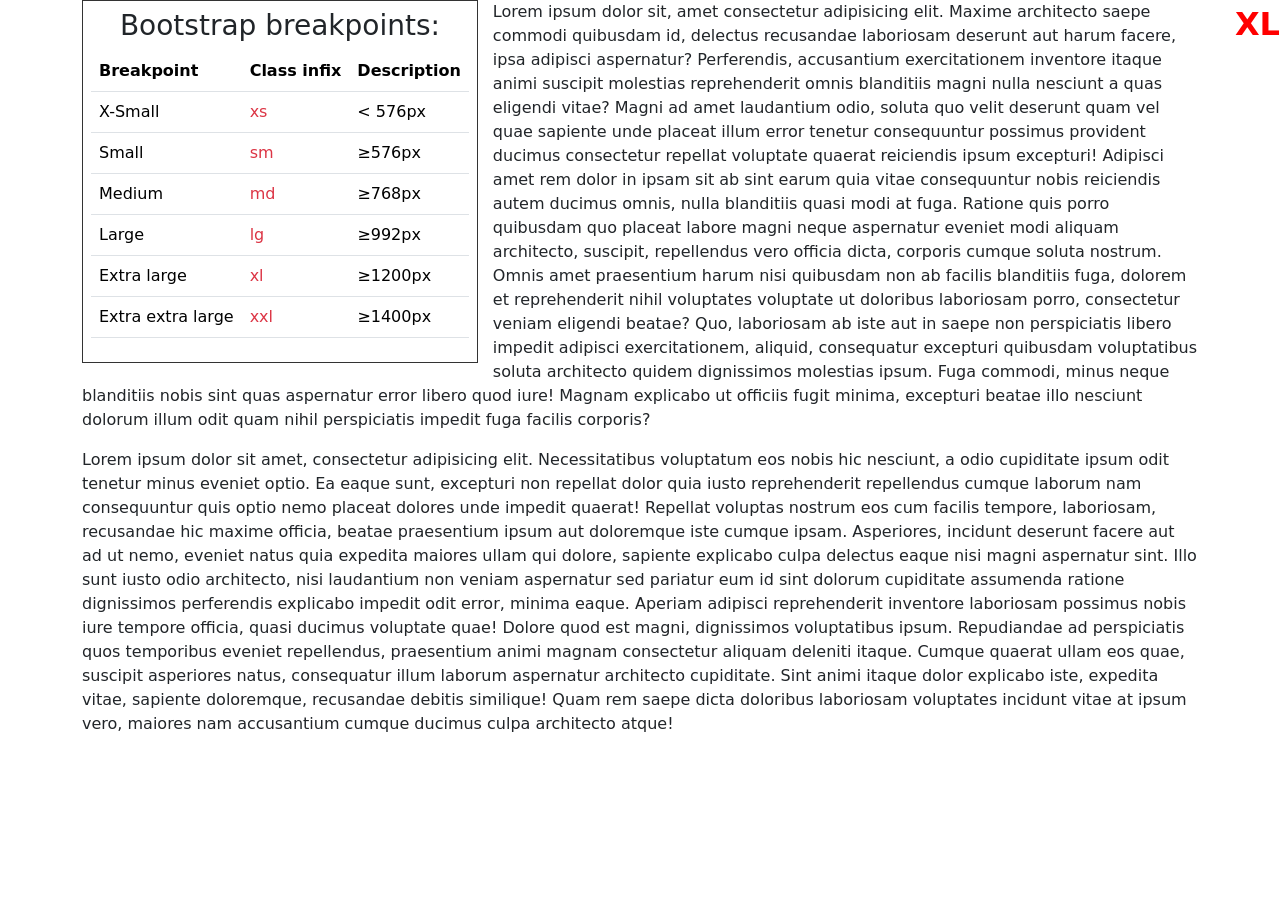
<file: index.html>
<!DOCTYPE html>
<html lang="en">
  <head>
    <meta charset="UTF-8" />
    <meta http-equiv="X-UA-Compatible" content="IE=edge" />
    <meta name="viewport" content="width=device-width, initial-scale=1.0" />
    <title>Bootstrap</title>
    <link rel="stylesheet" href="/css/style.css" />
    <link
      rel="shortcut icon"
      href="/images/icons-hero.png"
      type="image/x-icon"
    />
    <!-- css bootstrap -->
    <link
      href="https://cdn.jsdelivr.net/npm/bootstrap@5.0.2/dist/css/bootstrap.min.css"
      rel="stylesheet"
      integrity="sha384-EVSTQN3/azprG1Anm3QDgpJLIm9Nao0Yz1ztcQTwFspd3yD65VohhpuuCOmLASjC"
      crossorigin="anonymous"
    />
    <!-- js bootstrap -->
    <script
      src="https://cdn.jsdelivr.net/npm/bootstrap@5.0.2/dist/js/bootstrap.bundle.min.js"
      integrity="sha384-MrcW6ZMFYlzcLA8Nl+NtUVF0sA7MsXsP1UyJoMp4YLEuNSfAP+JcXn/tWtIaxVXM"
      crossorigin="anonymous"
    ></script>
  </head>
  <body>
    <div class="container">
      <div class="table-breakpoint">
        <h3 class="text-center">Bootstrap breakpoints:</h3>
        <table class="table table-stripe">
          <thead>
            <tr>
              <th>Breakpoint</th>
              <th>Class infix</th>
              <th>Description</th>
            </tr>
          </thead>
          <tbody>
            <tr>
              <td>X-Small</td>
              <td class="text-danger">xs</td>
              <td>&lt; 576px</td>
            </tr>
            <tr>
              <td>Small</td>
              <td class="text-danger">sm</td>
              <td>≥576px</td>
            </tr>
            <tr>
              <td>Medium</td>
              <td class="text-danger">md</td>
              <td>≥768px</td>
            </tr>
            <tr>
              <td>Large</td>
              <td class="text-danger">lg</td>
              <td>≥992px</td>
            </tr>
            <tr>
              <td>Extra large</td>
              <td class="text-danger">xl</td>
              <td>≥1200px</td>
            </tr>
            <tr>
              <td>Extra extra large</td>
              <td class="text-danger">xxl</td>
              <td>≥1400px</td>
            </tr>
          </tbody>
        </table>
      </div>

      <p>
        Lorem ipsum dolor sit, amet consectetur adipisicing elit. Maxime
        architecto saepe commodi quibusdam id, delectus recusandae laboriosam
        deserunt aut harum facere, ipsa adipisci aspernatur? Perferendis,
        accusantium exercitationem inventore itaque animi suscipit molestias
        reprehenderit omnis blanditiis magni nulla nesciunt a quas eligendi
        vitae? Magni ad amet laudantium odio, soluta quo velit deserunt quam vel
        quae sapiente unde placeat illum error tenetur consequuntur possimus
        provident ducimus consectetur repellat voluptate quaerat reiciendis
        ipsum excepturi! Adipisci amet rem dolor in ipsam sit ab sint earum quia
        vitae consequuntur nobis reiciendis autem ducimus omnis, nulla
        blanditiis quasi modi at fuga. Ratione quis porro quibusdam quo placeat
        labore magni neque aspernatur eveniet modi aliquam architecto, suscipit,
        repellendus vero officia dicta, corporis cumque soluta nostrum. Omnis
        amet praesentium harum nisi quibusdam non ab facilis blanditiis fuga,
        dolorem et reprehenderit nihil voluptates voluptate ut doloribus
        laboriosam porro, consectetur veniam eligendi beatae? Quo, laboriosam ab
        iste aut in saepe non perspiciatis libero impedit adipisci
        exercitationem, aliquid, consequatur excepturi quibusdam voluptatibus
        soluta architecto quidem dignissimos molestias ipsum. Fuga commodi,
        minus neque blanditiis nobis sint quas aspernatur error libero quod
        iure! Magnam explicabo ut officiis fugit minima, excepturi beatae illo
        nesciunt dolorum illum odit quam nihil perspiciatis impedit fuga facilis
        corporis?
      </p>
      <p>
        Lorem ipsum dolor sit amet, consectetur adipisicing elit. Necessitatibus
        voluptatum eos nobis hic nesciunt, a odio cupiditate ipsum odit tenetur
        minus eveniet optio. Ea eaque sunt, excepturi non repellat dolor quia
        iusto reprehenderit repellendus cumque laborum nam consequuntur quis
        optio nemo placeat dolores unde impedit quaerat! Repellat voluptas
        nostrum eos cum facilis tempore, laboriosam, recusandae hic maxime
        officia, beatae praesentium ipsum aut doloremque iste cumque ipsam.
        Asperiores, incidunt deserunt facere aut ad ut nemo, eveniet natus quia
        expedita maiores ullam qui dolore, sapiente explicabo culpa delectus
        eaque nisi magni aspernatur sint. Illo sunt iusto odio architecto, nisi
        laudantium non veniam aspernatur sed pariatur eum id sint dolorum
        cupiditate assumenda ratione dignissimos perferendis explicabo impedit
        odit error, minima eaque. Aperiam adipisci reprehenderit inventore
        laboriosam possimus nobis iure tempore officia, quasi ducimus voluptate
        quae! Dolore quod est magni, dignissimos voluptatibus ipsum. Repudiandae
        ad perspiciatis quos temporibus eveniet repellendus, praesentium animi
        magnam consectetur aliquam deleniti itaque. Cumque quaerat ullam eos
        quae, suscipit asperiores natus, consequatur illum laborum aspernatur
        architecto cupiditate. Sint animi itaque dolor explicabo iste, expedita
        vitae, sapiente doloremque, recusandae debitis similique! Quam rem saepe
        dicta doloribus laboriosam voluptates incidunt vitae at ipsum vero,
        maiores nam accusantium cumque ducimus culpa architecto atque!
      </p>
    </div>
  </body>
</html>
</file>
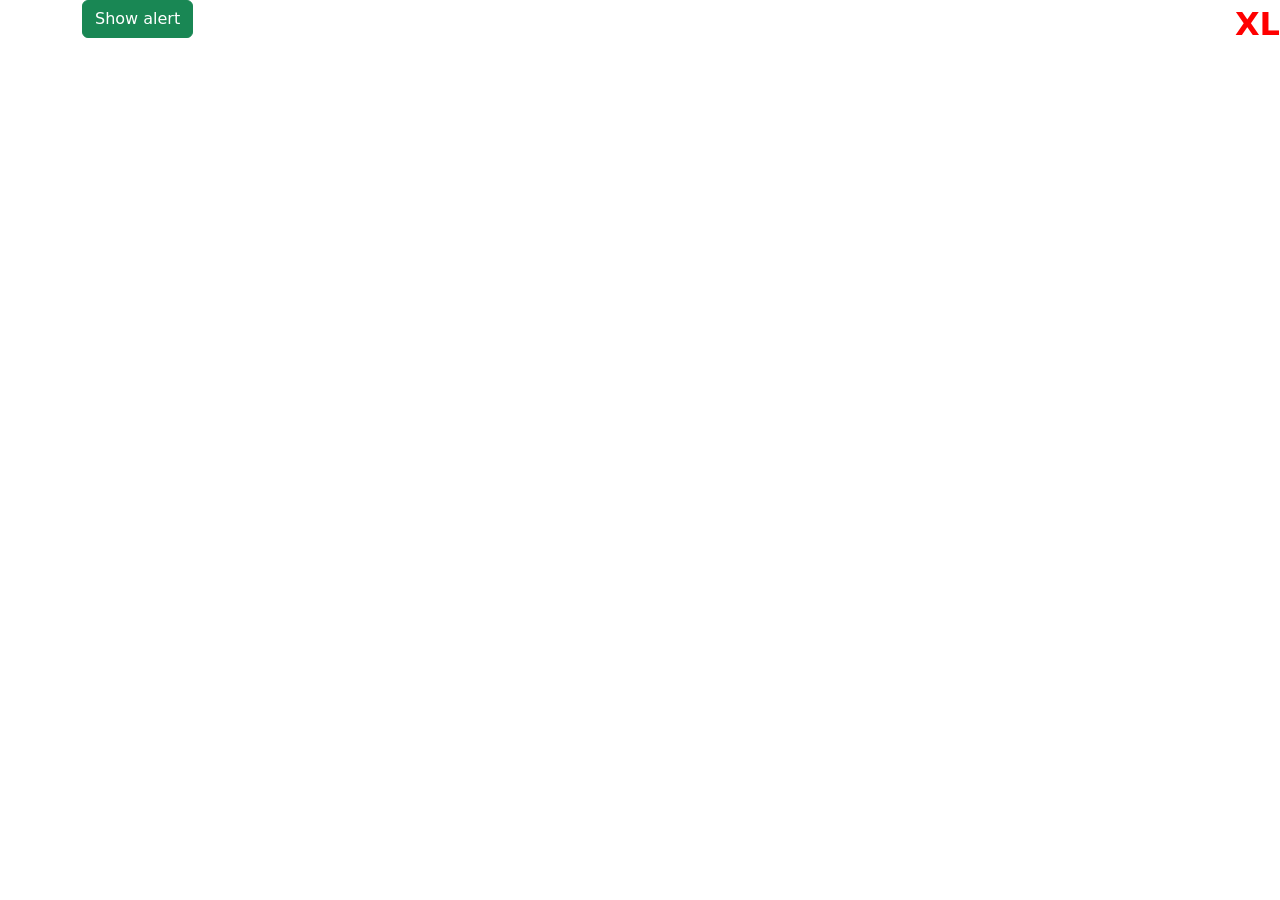
<file: alert.html>
<!DOCTYPE html>
<html lang="en">
  <head>
    <meta charset="UTF-8" />
    <meta http-equiv="X-UA-Compatible" content="IE=edge" />
    <meta name="viewport" content="width=device-width, initial-scale=1.0" />
    <title>Modal</title>
    <link rel="stylesheet" href="/css/style.css" />
    <link
      rel="shortcut icon"
      href="/images/icons-hero.png"
      type="image/x-icon"
    />
    <!-- css bootstrap -->
    <link
      href="https://cdn.jsdelivr.net/npm/bootstrap@5.0.2/dist/css/bootstrap.min.css"
      rel="stylesheet"
      integrity="sha384-EVSTQN3/azprG1Anm3QDgpJLIm9Nao0Yz1ztcQTwFspd3yD65VohhpuuCOmLASjC"
      crossorigin="anonymous"
    />
    <!-- js bootstrap -->
    <script
      src="https://cdn.jsdelivr.net/npm/bootstrap@5.0.2/dist/js/bootstrap.bundle.min.js"
      integrity="sha384-MrcW6ZMFYlzcLA8Nl+NtUVF0sA7MsXsP1UyJoMp4YLEuNSfAP+JcXn/tWtIaxVXM"
      crossorigin="anonymous"
    ></script>
  </head>
  <body>
    <!-- <div class="container">
        <div class="alert alert-success fade show alert-dismissible" role="alert">Success
            <button class="btn-close " alert-label="close"></button>
        </div>
    </div> -->
    <div class="container">
        <div class="alertPlaceholder"></div>
        <button class="btn btn-success" id="alertBtn">Show alert</button>
    </div>
    <script>
        var alertPlaceholder =document.querySelector('#alertPlaceholder')
        var alertBtn = document.querySelector('#alertBtn')

        
          const alert = (message, type) => {
            const wrapper = document.createElement('div')

            wrapper.innerHTML = `<div class="alert alert-${type} alert-dismissible" role="alert">${message}<button type="button" class="btn-close" data-bs-dismiss="alert" aria-label="Close"></button></div>`;

            alertPlaceholder.append(wrapper);
        }
        if(alertBtn){
          alert.addEventListener("click",()=>{
            alert("Nice , you trigger this alert message!!","danger");
          })
        }
        console.log(alertPlaceholder);
        console.log(alertBtn);
      
    </script>
  </body>
</file>
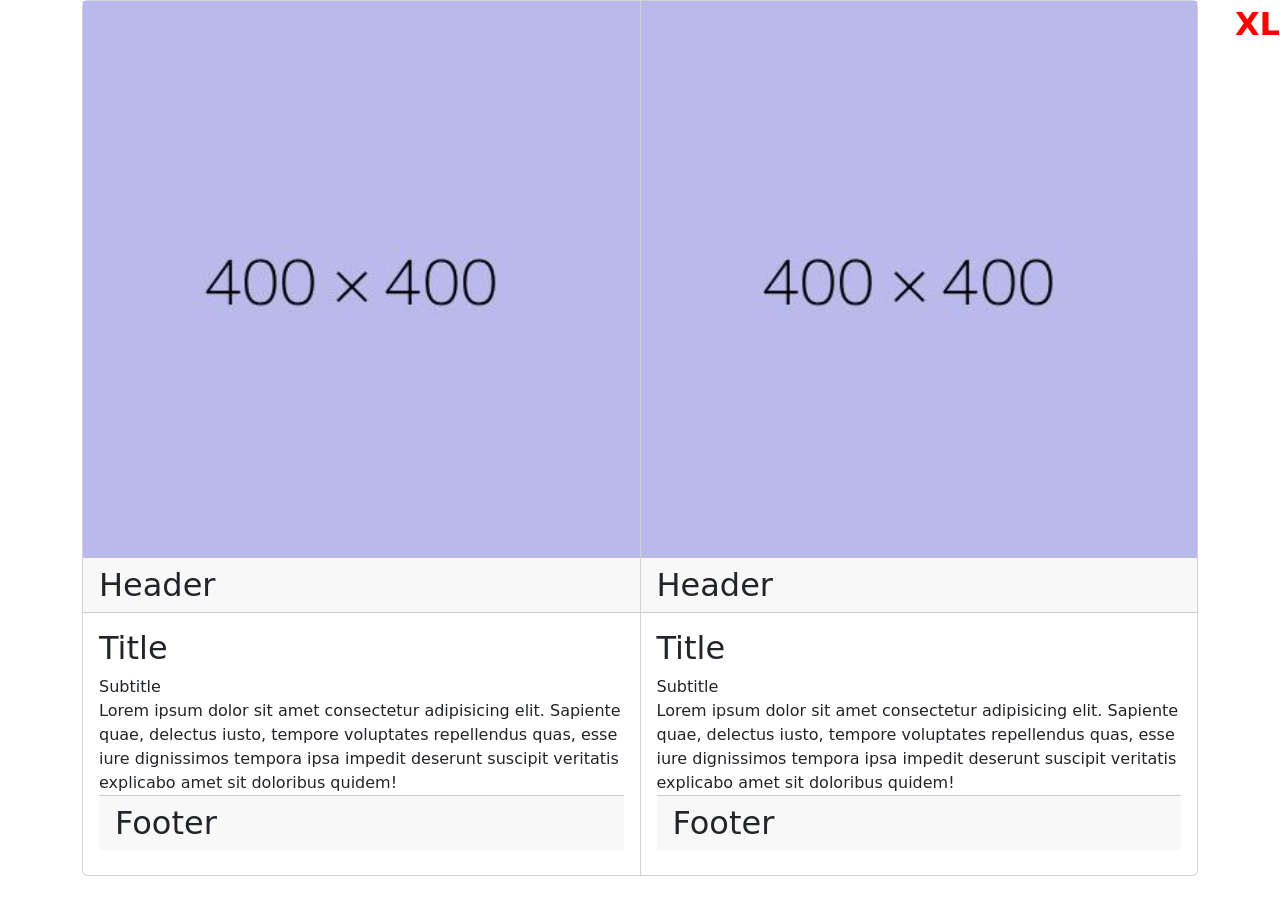
<file: cards.html>
<!DOCTYPE html>
<html lang="en">
  <head>
    <meta charset="UTF-8" />
    <meta http-equiv="X-UA-Compatible" content="IE=edge" />
    <meta name="viewport" content="width=device-width, initial-scale=1.0" />
    <title>card</title>
    <link rel="stylesheet" href="/css/style.css" />
    <link
      rel="shortcut icon"
      href="/images/icons-hero.png"
      type="image/x-icon"
    />
    <!-- css bootstrap -->
    <link
      href="https://cdn.jsdelivr.net/npm/bootstrap@5.0.2/dist/css/bootstrap.min.css"
      rel="stylesheet"
      integrity="sha384-EVSTQN3/azprG1Anm3QDgpJLIm9Nao0Yz1ztcQTwFspd3yD65VohhpuuCOmLASjC"
      crossorigin="anonymous"
    />
    <!-- js bootstrap -->
    <script
      src="https://cdn.jsdelivr.net/npm/bootstrap@5.0.2/dist/js/bootstrap.bundle.min.js"
      integrity="sha384-MrcW6ZMFYlzcLA8Nl+NtUVF0sA7MsXsP1UyJoMp4YLEuNSfAP+JcXn/tWtIaxVXM"
      crossorigin="anonymous"
    ></script>
  </head>
  <body>
    <div class="container">
        <div class="card-group">
        <div class="card" style="width: 400px">
          <img src="/images/placeholder-400x400.jpg" alt="400x400" />
          <h2 class="card-header">Header</h2>
          <div class="card-body">
            <!--card-img-overlay -->
            <h2 class="card-title">Title</h2>
            <span class="card-subtitle">Subtitle</span>
            <div class="card-text">
              Lorem ipsum dolor sit amet consectetur adipisicing elit. Sapiente
              quae, delectus iusto, tempore voluptates repellendus quas, esse
              iure dignissimos tempora ipsa impedit deserunt suscipit veritatis
              explicabo amet sit doloribus quidem!
            </div>
            <h2 class="card-footer">Footer</h2>
          </div>
        </div>
        <div class="card" style="width: 400px">
          <img src="/images/placeholder-400x400.jpg" alt="400x400" />
          <h2 class="card-header">Header</h2>
          <div class="card-body">
            <!--card-img-overlay -->
            <h2 class="card-title">Title</h2>
            <span class="card-subtitle">Subtitle</span>
            <div class="card-text">
              Lorem ipsum dolor sit amet consectetur adipisicing elit. Sapiente
              quae, delectus iusto, tempore voluptates repellendus quas, esse
              iure dignissimos tempora ipsa impedit deserunt suscipit veritatis
              explicabo amet sit doloribus quidem!
            </div>
            <h2 class="card-footer">Footer</h2>
          </div>
      </div>
    </div>
  </body>
</html>
</file>
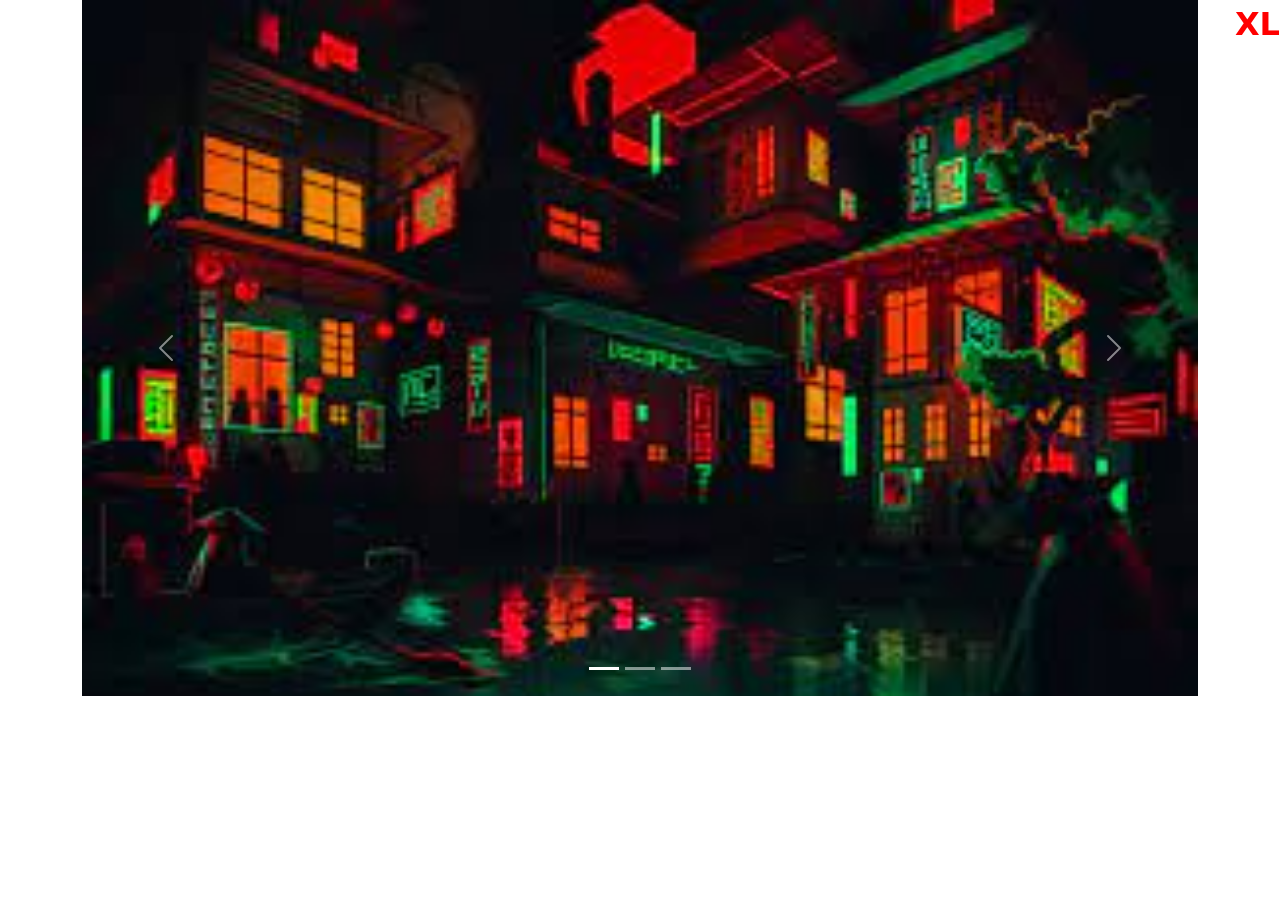
<file: carousel.html>
<!DOCTYPE html>
<html lang="en">
  <head>
    <meta charset="UTF-8" />
    <meta http-equiv="X-UA-Compatible" content="IE=edge" />
    <meta name="viewport" content="width=device-width, initial-scale=1.0" />
    <title>carousel</title>
    <link rel="stylesheet" href="/css/style.css" />
    <link
      rel="shortcut icon"
      href="/images/icons-hero.png"
      type="image/x-icon"
    />
    <!-- css bootstrap -->
    <link
      href="https://cdn.jsdelivr.net/npm/bootstrap@5.0.2/dist/css/bootstrap.min.css"
      rel="stylesheet"
      integrity="sha384-EVSTQN3/azprG1Anm3QDgpJLIm9Nao0Yz1ztcQTwFspd3yD65VohhpuuCOmLASjC"
      crossorigin="anonymous"
    />
    <!-- js bootstrap -->
    <script
      src="https://cdn.jsdelivr.net/npm/bootstrap@5.0.2/dist/js/bootstrap.bundle.min.js"
      integrity="sha384-MrcW6ZMFYlzcLA8Nl+NtUVF0sA7MsXsP1UyJoMp4YLEuNSfAP+JcXn/tWtIaxVXM"
      crossorigin="anonymous"
    ></script>
  </head>
  <body>
    <div class="container">
      <div id="carousel" class="carousel slide" data-bs-ride="carousel">
        <div class="carousel-indicators">
          <button type="button" data-bs-target="#carousel" data-bs-slide-to="0" class="active" aria-current="true" aria-label="Slide 1"></button>
          <button type="button" data-bs-target="#carousel" data-bs-slide-to="1" aria-label="Slide 2"></button>
          <button type="button" data-bs-target="#carousel" data-bs-slide-to="2" aria-label="Slide 3"></button>
        </div>

        <div class="carousel-inner">
          <div class="carousel-item active">
            <!--data-bs-inteeval="1000" -->
            <img src="/images/1.jpg" alt="jp" class="d-block w-100" />
          </div>
          <div class="carousel-item">
            <img src="/images/2.jpg" alt="ny" class="d-block w-100" />
          </div>
          <div class="carousel-item">
            <img src="/images/3.jpg" alt="tokyo" class="d-block w-100" />
          </div>
        </div>
        <button
          class="carousel-control-prev"
          type="button"
          data-bs-target="#carousel"
          data-bs-slide="prev"
        >
          <span class="carousel-control-prev-icon" aria-hidden="true"></span>
          <span class="visually-hidden">Previous</span>
        </button>
        <button
          class="carousel-control-next"
          type="button"
          data-bs-target="#carousel"
          data-bs-slide="next"
        >
          <span class="carousel-control-next-icon" aria-hidden="true"></span>
          <span class="visually-hidden">Next</span>
        </button>
      </div>
    </div>
  </body>
</html>
</file>
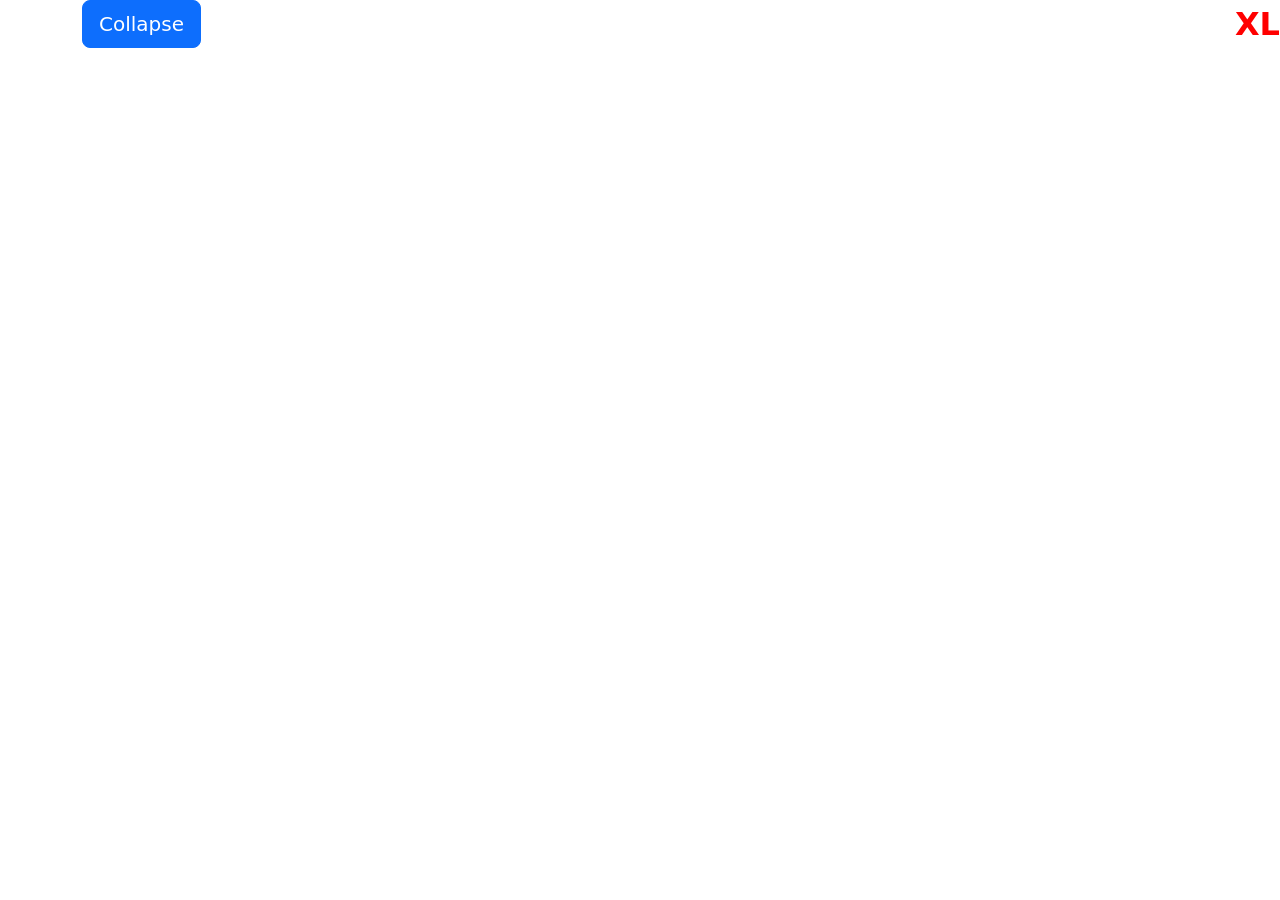
<file: collapse.html>
<!DOCTYPE html>
<html lang="en">
  <head>
    <meta charset="UTF-8" />
    <meta http-equiv="X-UA-Compatible" content="IE=edge" />
    <meta name="viewport" content="width=device-width, initial-scale=1.0" />
    <title>collapse</title>
    <link rel="stylesheet" href="/css/style.css" />
    <link
      rel="shortcut icon"
      href="/images/icons-hero.png"
      type="image/x-icon"
    />
    <!-- css bootstrap -->
    <link
      href="https://cdn.jsdelivr.net/npm/bootstrap@5.0.2/dist/css/bootstrap.min.css"
      rel="stylesheet"
      integrity="sha384-EVSTQN3/azprG1Anm3QDgpJLIm9Nao0Yz1ztcQTwFspd3yD65VohhpuuCOmLASjC"
      crossorigin="anonymous"
    />
    <!-- js bootstrap -->
    <script
      src="https://cdn.jsdelivr.net/npm/bootstrap@5.0.2/dist/js/bootstrap.bundle.min.js"
      integrity="sha384-MrcW6ZMFYlzcLA8Nl+NtUVF0sA7MsXsP1UyJoMp4YLEuNSfAP+JcXn/tWtIaxVXM"
      crossorigin="anonymous"
    ></script>
  </head>
  <body>
    <div class="container">
      <button
        class="btn btn-primary btn-lg"
        data-bs-toggle="collapse"
        data-bs-toggle="#box-card"
        aria-expanded="true"
        aria-controls="box-card">Collapse
      </button>
      <div class="collapse" id="box-card">
        <div class="card card-body">
          Lorem ipsum dolor sit amet consectetur adipisicing elit. Nam,
          doloribus nisi! Ea explicabo deleniti natus ipsum labore. Asperiores
          cumque nobis doloremque ex nam rerum maxime autem, praesentium libero
          est qui?
        </div>
      </div>
    </div>
  </body>
</html>
</file>
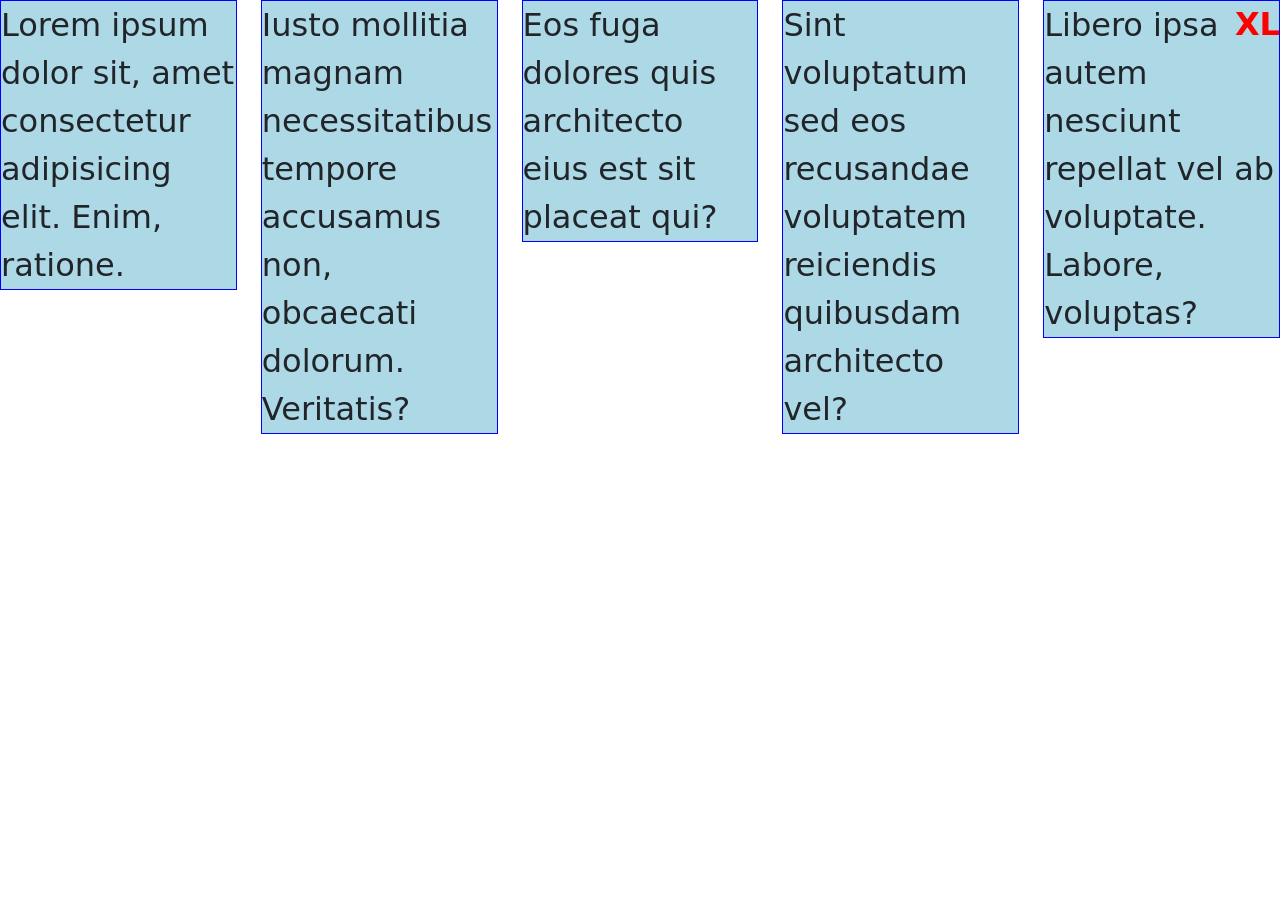
<file: column.html>
<!DOCTYPE html>
<html lang="en">
  <head>
    <meta charset="UTF-8" />
    <meta http-equiv="X-UA-Compatible" content="IE=edge" />
    <meta name="viewport" content="width=device-width, initial-scale=1.0" />
    <title>Bootstrap</title>
    <link rel="stylesheet" href="/css/style.css" />
    <link
      rel="shortcut icon"
      href="/images/icons-hero.png"
      type="image/x-icon"
    />
    <!-- css bootstrap -->
    <link
      href="https://cdn.jsdelivr.net/npm/bootstrap@5.0.2/dist/css/bootstrap.min.css"
      rel="stylesheet"
      integrity="sha384-EVSTQN3/azprG1Anm3QDgpJLIm9Nao0Yz1ztcQTwFspd3yD65VohhpuuCOmLASjC"
      crossorigin="anonymous"
    />
    <!-- js bootstrap -->
    <script
      src="https://cdn.jsdelivr.net/npm/bootstrap@5.0.2/dist/js/bootstrap.bundle.min.js"
      integrity="sha384-MrcW6ZMFYlzcLA8Nl+NtUVF0sA7MsXsP1UyJoMp4YLEuNSfAP+JcXn/tWtIaxVXM"
      crossorigin="anonymous"
    ></script>
  </head>
  <body>
    <div class="containers">
        <!-- <div class="row">
            <div class="col-12  col-md-8"><div class="box"></div></div>
            <div class="col-md-3"><div class="box"></div></div>
            
        </div>
        <div class="row">
            <div class="col-md-12"><div class="box"></div></div>
            
            
        </div> -->
        <!-- <div class="row row-cols-2 gx-3">
            <div class="col">
                <div class="box"></div>
            </div>
            <div class="col">
                <div class="box"></div>
            </div>
            <div class="col">
                <div class="box"></div>
            </div>
            <div class="col">
                <div class="box"></div>
            </div>
            <div class="col">
                <div class="box"></div>
            </div>
        </div> -->
        <div class="row">
            <div class="col">
                <div class="box">Lorem ipsum dolor sit, amet consectetur adipisicing elit. Enim, ratione.</div>
            </div>
            <div class="col">
                <div class="box">Iusto mollitia magnam necessitatibus tempore accusamus non, obcaecati dolorum. Veritatis?</div>
            </div>
            <div class="col">
                <div class="box">Eos fuga dolores quis architecto eius est sit placeat qui?</div>
            </div>
            <div class="col">
                <div class="box">Sint voluptatum sed eos recusandae voluptatem reiciendis quibusdam architecto vel?</div>
            </div>
            <div class="col">
                <div class="box">Libero ipsa autem nesciunt repellat vel ab voluptate. Labore, voluptas?</div>
            </div>
        </div>
    </div>
  </body>
  </html>
</file>
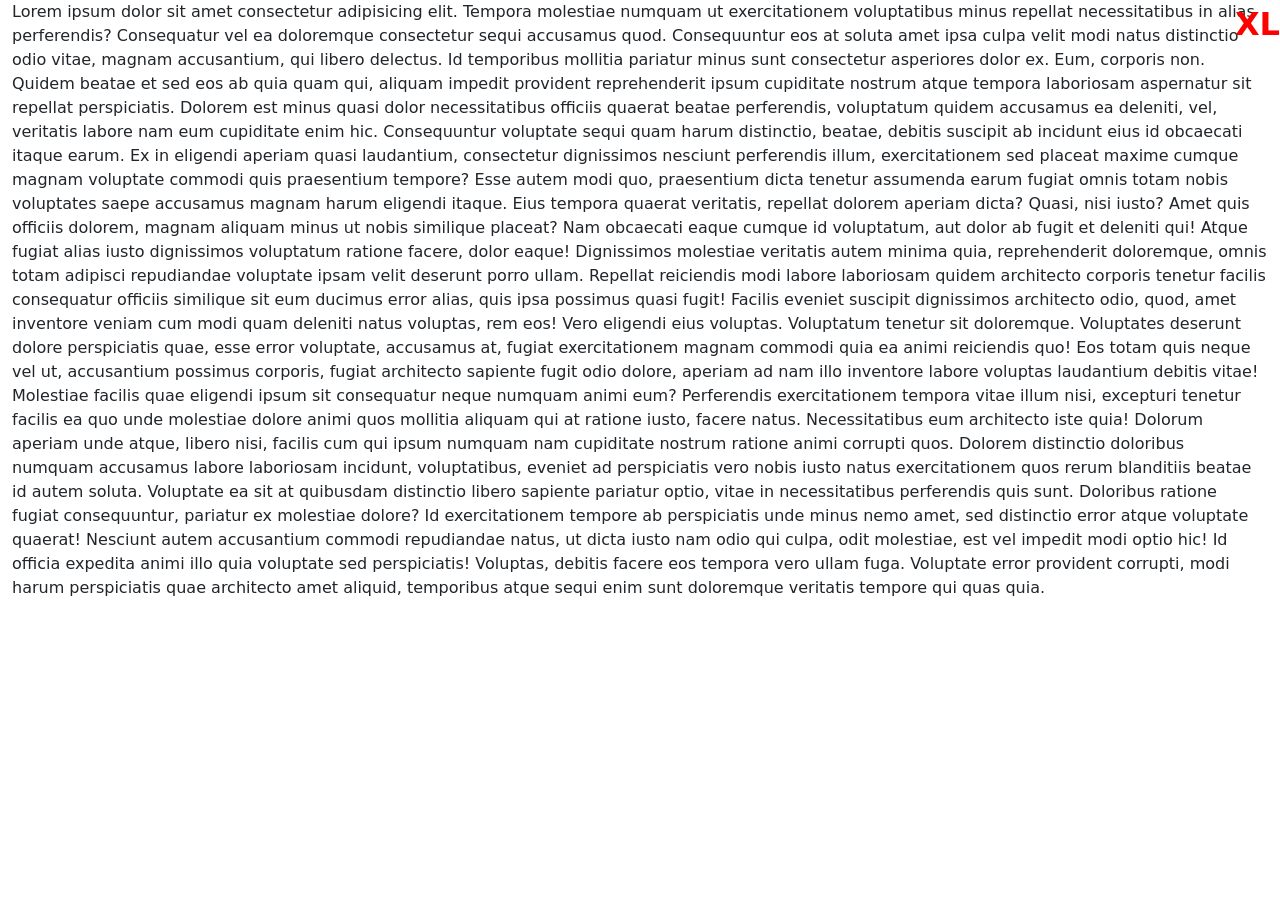
<file: containers.html>
<!DOCTYPE html>
<html lang="en">
  <head>
    <meta charset="UTF-8" />
    <meta http-equiv="X-UA-Compatible" content="IE=edge" />
    <meta name="viewport" content="width=device-width, initial-scale=1.0" />
    <title>Bootstrap</title>
    <link rel="stylesheet" href="/css/style.css" />
    <link
      rel="shortcut icon"
      href="/images/icons-hero.png"
      type="image/x-icon"
    />
    <!-- css bootstrap -->
    <link
      href="https://cdn.jsdelivr.net/npm/bootstrap@5.0.2/dist/css/bootstrap.min.css"
      rel="stylesheet"
      integrity="sha384-EVSTQN3/azprG1Anm3QDgpJLIm9Nao0Yz1ztcQTwFspd3yD65VohhpuuCOmLASjC"
      crossorigin="anonymous"
    />
    <!-- js bootstrap -->
    <script
      src="https://cdn.jsdelivr.net/npm/bootstrap@5.0.2/dist/js/bootstrap.bundle.min.js"
      integrity="sha384-MrcW6ZMFYlzcLA8Nl+NtUVF0sA7MsXsP1UyJoMp4YLEuNSfAP+JcXn/tWtIaxVXM"
      crossorigin="anonymous"
    ></script>
  </head>
  <body>
    <div class="container-fluid">
      <p>
        Lorem ipsum dolor sit amet consectetur adipisicing elit. Tempora
        molestiae numquam ut exercitationem voluptatibus minus repellat
        necessitatibus in alias perferendis? Consequatur vel ea doloremque
        consectetur sequi accusamus quod. Consequuntur eos at soluta amet ipsa
        culpa velit modi natus distinctio odio vitae, magnam accusantium, qui
        libero delectus. Id temporibus mollitia pariatur minus sunt consectetur
        asperiores dolor ex. Eum, corporis non. Quidem beatae et sed eos ab quia
        quam qui, aliquam impedit provident reprehenderit ipsum cupiditate
        nostrum atque tempora laboriosam aspernatur sit repellat perspiciatis.
        Dolorem est minus quasi dolor necessitatibus officiis quaerat beatae
        perferendis, voluptatum quidem accusamus ea deleniti, vel, veritatis
        labore nam eum cupiditate enim hic. Consequuntur voluptate sequi quam
        harum distinctio, beatae, debitis suscipit ab incidunt eius id obcaecati
        itaque earum. Ex in eligendi aperiam quasi laudantium, consectetur
        dignissimos nesciunt perferendis illum, exercitationem sed placeat
        maxime cumque magnam voluptate commodi quis praesentium tempore? Esse
        autem modi quo, praesentium dicta tenetur assumenda earum fugiat omnis
        totam nobis voluptates saepe accusamus magnam harum eligendi itaque.
        Eius tempora quaerat veritatis, repellat dolorem aperiam dicta? Quasi,
        nisi iusto? Amet quis officiis dolorem, magnam aliquam minus ut nobis
        similique placeat? Nam obcaecati eaque cumque id voluptatum, aut dolor
        ab fugit et deleniti qui! Atque fugiat alias iusto dignissimos
        voluptatum ratione facere, dolor eaque! Dignissimos molestiae veritatis
        autem minima quia, reprehenderit doloremque, omnis totam adipisci
        repudiandae voluptate ipsam velit deserunt porro ullam. Repellat
        reiciendis modi labore laboriosam quidem architecto corporis tenetur
        facilis consequatur officiis similique sit eum ducimus error alias, quis
        ipsa possimus quasi fugit! Facilis eveniet suscipit dignissimos
        architecto odio, quod, amet inventore veniam cum modi quam deleniti
        natus voluptas, rem eos! Vero eligendi eius voluptas. Voluptatum tenetur
        sit doloremque. Voluptates deserunt dolore perspiciatis quae, esse error
        voluptate, accusamus at, fugiat exercitationem magnam commodi quia ea
        animi reiciendis quo! Eos totam quis neque vel ut, accusantium possimus
        corporis, fugiat architecto sapiente fugit odio dolore, aperiam ad nam
        illo inventore labore voluptas laudantium debitis vitae! Molestiae
        facilis quae eligendi ipsum sit consequatur neque numquam animi eum?
        Perferendis exercitationem tempora vitae illum nisi, excepturi tenetur
        facilis ea quo unde molestiae dolore animi quos mollitia aliquam qui at
        ratione iusto, facere natus. Necessitatibus eum architecto iste quia!
        Dolorum aperiam unde atque, libero nisi, facilis cum qui ipsum numquam
        nam cupiditate nostrum ratione animi corrupti quos. Dolorem distinctio
        doloribus numquam accusamus labore laboriosam incidunt, voluptatibus,
        eveniet ad perspiciatis vero nobis iusto natus exercitationem quos rerum
        blanditiis beatae id autem soluta. Voluptate ea sit at quibusdam
        distinctio libero sapiente pariatur optio, vitae in necessitatibus
        perferendis quis sunt. Doloribus ratione fugiat consequuntur, pariatur
        ex molestiae dolore? Id exercitationem tempore ab perspiciatis unde
        minus nemo amet, sed distinctio error atque voluptate quaerat! Nesciunt
        autem accusantium commodi repudiandae natus, ut dicta iusto nam odio qui
        culpa, odit molestiae, est vel impedit modi optio hic! Id officia
        expedita animi illo quia voluptate sed perspiciatis! Voluptas, debitis
        facere eos tempora vero ullam fuga. Voluptate error provident corrupti,
        modi harum perspiciatis quae architecto amet aliquid, temporibus atque
        sequi enim sunt doloremque veritatis tempore qui quas quia.
      </p>
    </div>
  </body>
</html>
</file>
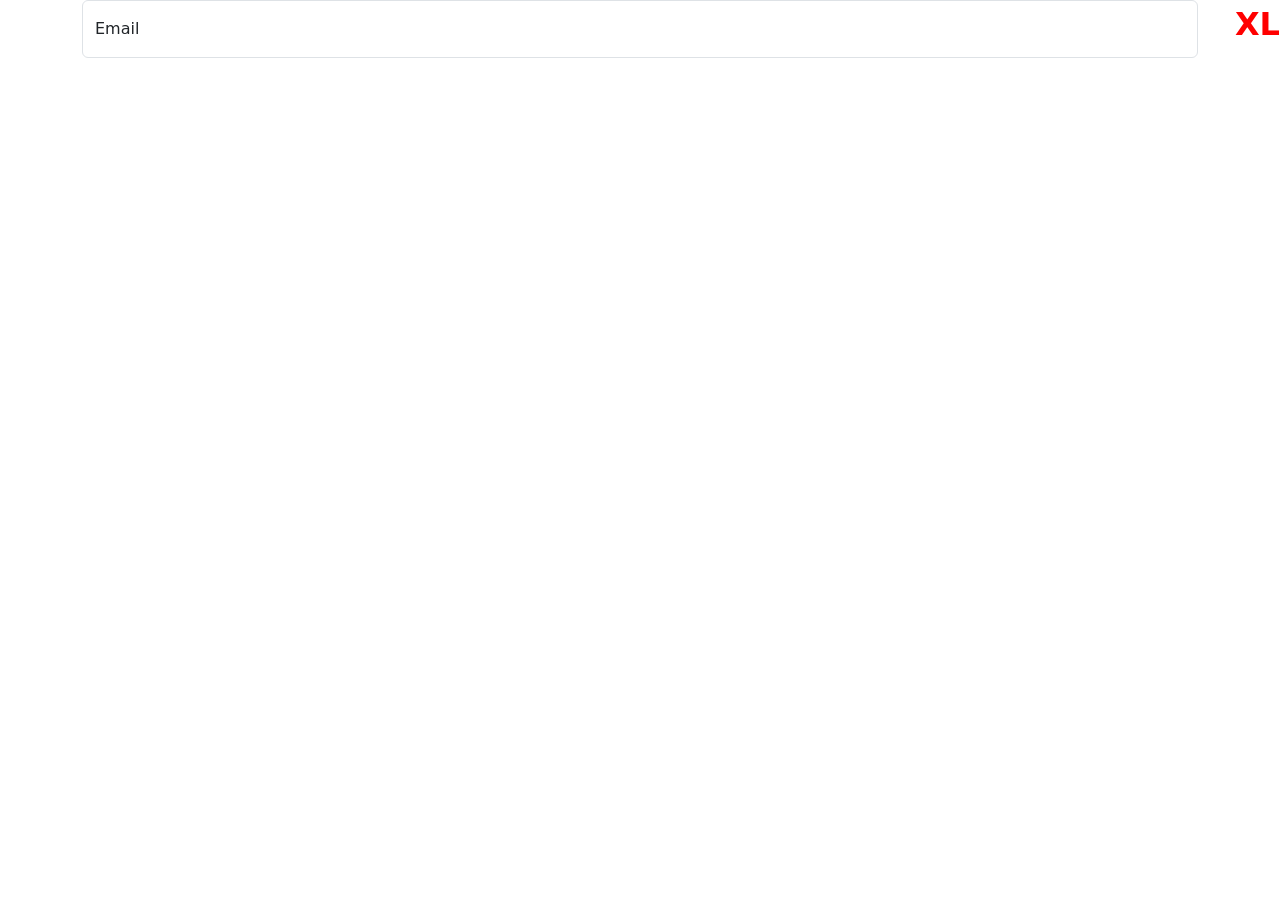
<file: floating.html>
<!DOCTYPE html>
<html lang="en">
  <head>
    <meta charset="UTF-8" />
    <meta http-equiv="X-UA-Compatible" content="IE=edge" />
    <meta name="viewport" content="width=device-width, initial-scale=1.0" />
    <title>Table</title>
    <link rel="stylesheet" href="/css/style.css" />
    <link
      rel="shortcut icon"
      href="/images/"
      type="image/x-icon"
    />
    <!-- css bootstrap -->
    <link
      href="https://cdn.jsdelivr.net/npm/bootstrap@5.0.2/dist/css/bootstrap.min.css"
      rel="stylesheet"
      integrity="sha384-EVSTQN3/azprG1Anm3QDgpJLIm9Nao0Yz1ztcQTwFspd3yD65VohhpuuCOmLASjC"
      crossorigin="anonymous"
    />
    <!-- js bootstrap -->
    <script
      src="https://cdn.jsdelivr.net/npm/bootstrap@5.0.2/dist/js/bootstrap.bundle.min.js"
      integrity="sha384-MrcW6ZMFYlzcLA8Nl+NtUVF0sA7MsXsP1UyJoMp4YLEuNSfAP+JcXn/tWtIaxVXM"
      crossorigin="anonymous"
    ></script>
  </head>
  <body>
    <div class="container">
        <form action="">
            <div class="form-floating">
                <input type="email" name="email" id="email" class="form-control" placeholder="email here">
                <label for="email" class="form-label"> Email</label>
            </div>
        </form>
    </div>
  </body>
</file>
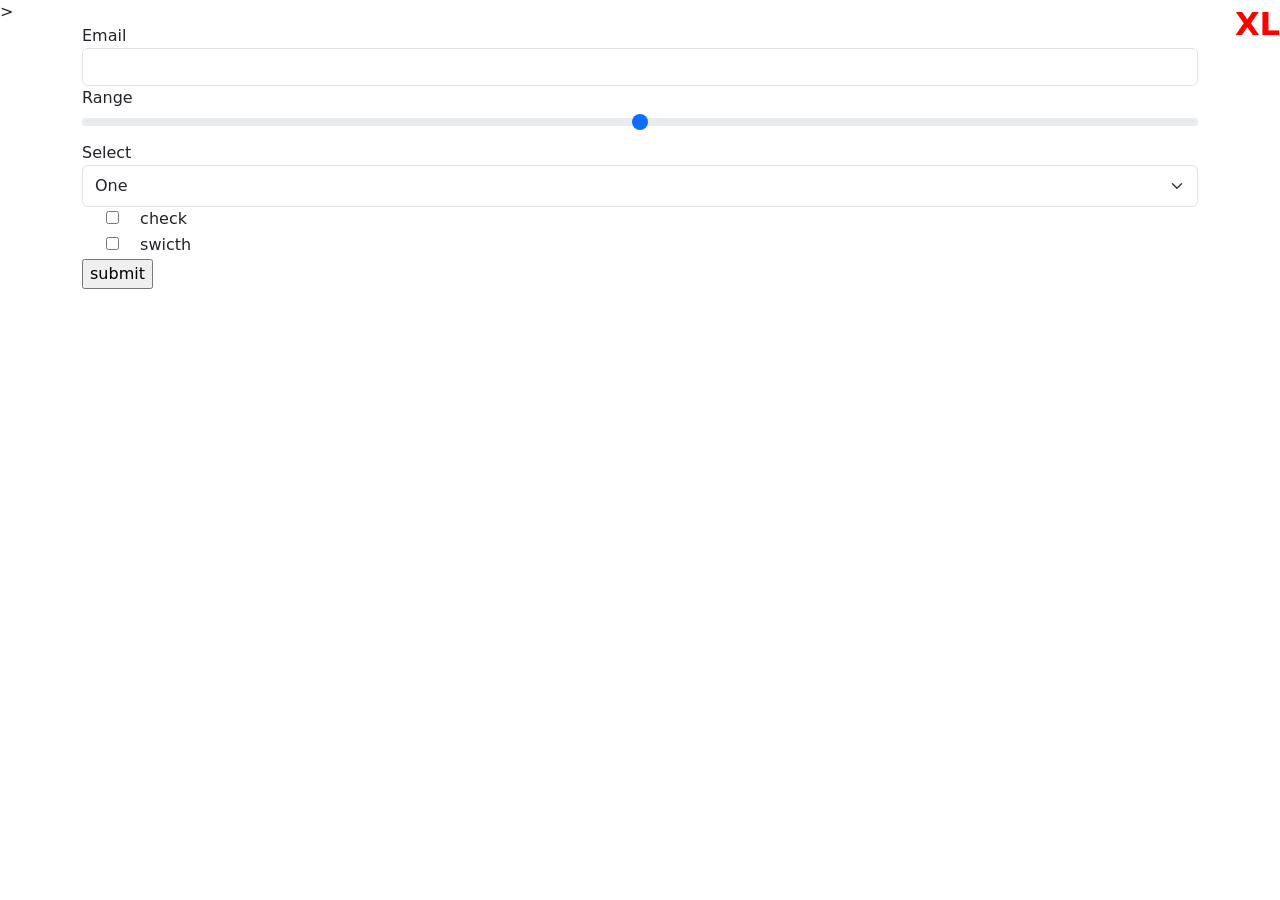
<file: form.html>
<!DOCTYPE html>
<html lang="en">
  ><head>
    <meta charset="UTF-8" />
    <meta http-equiv="X-UA-Compatible" content="IE=edge" />
    <meta name="viewport" content="width=device-width, initial-scale=1.0" />
    <title>Table</title>
    <link rel="stylesheet" href="/css/style.css" />
    <link
      rel="shortcut icon"
      href="/images/icons-hero.png"
      type="image/x-icon"
    />
    <!-- css bootstrap -->
    <link
      href="https://cdn.jsdelivr.net/npm/bootstrap@5.0.2/dist/css/bootstrap.min.css"
      rel="stylesheet"
      integrity="sha384-EVSTQN3/azprG1Anm3QDgpJLIm9Nao0Yz1ztcQTwFspd3yD65VohhpuuCOmLASjC"
      crossorigin="anonymous"
    />
    <!-- js bootstrap -->
    <script
      src="https://cdn.jsdelivr.net/npm/bootstrap@5.0.2/dist/js/bootstrap.bundle.min.js"
      integrity="sha384-MrcW6ZMFYlzcLA8Nl+NtUVF0sA7MsXsP1UyJoMp4YLEuNSfAP+JcXn/tWtIaxVXM"
      crossorigin="anonymous"
    ></script>
  </head>
  <body>
    <div class="container">
      <form action="">
        <label for="email" class="form-lable">Email</label>
        <input type="email" name="email" id="email" class="form-control">

        <label for="email" class="form-lable">Range</label>
        <input type="range" name="range" id="email" class="form-range">

        <label for="select" class="form-lable">Select</label>
        <select name="select" id="select" class="form-select form-control-lg">
            <option value="1">One</option>
            <option value="2">Two</option>
            <option value="3">Three</option>
        </select>
        <div class="form-check">
            <input type="checkbox" name="check" id="check" class="form-check-inline">
            <label for="check" class="form-check-label">check</label>
        </div>

        <div class="form-check">
            <input type="checkbox" name="swicth" id="check" class="form-check-inline">
            <label for="swicth" class="form-check-label">swicth</label>
        </div>
        <input type="submit" value="submit">
    </form>
    </div>
  </body>
</html>
</file>
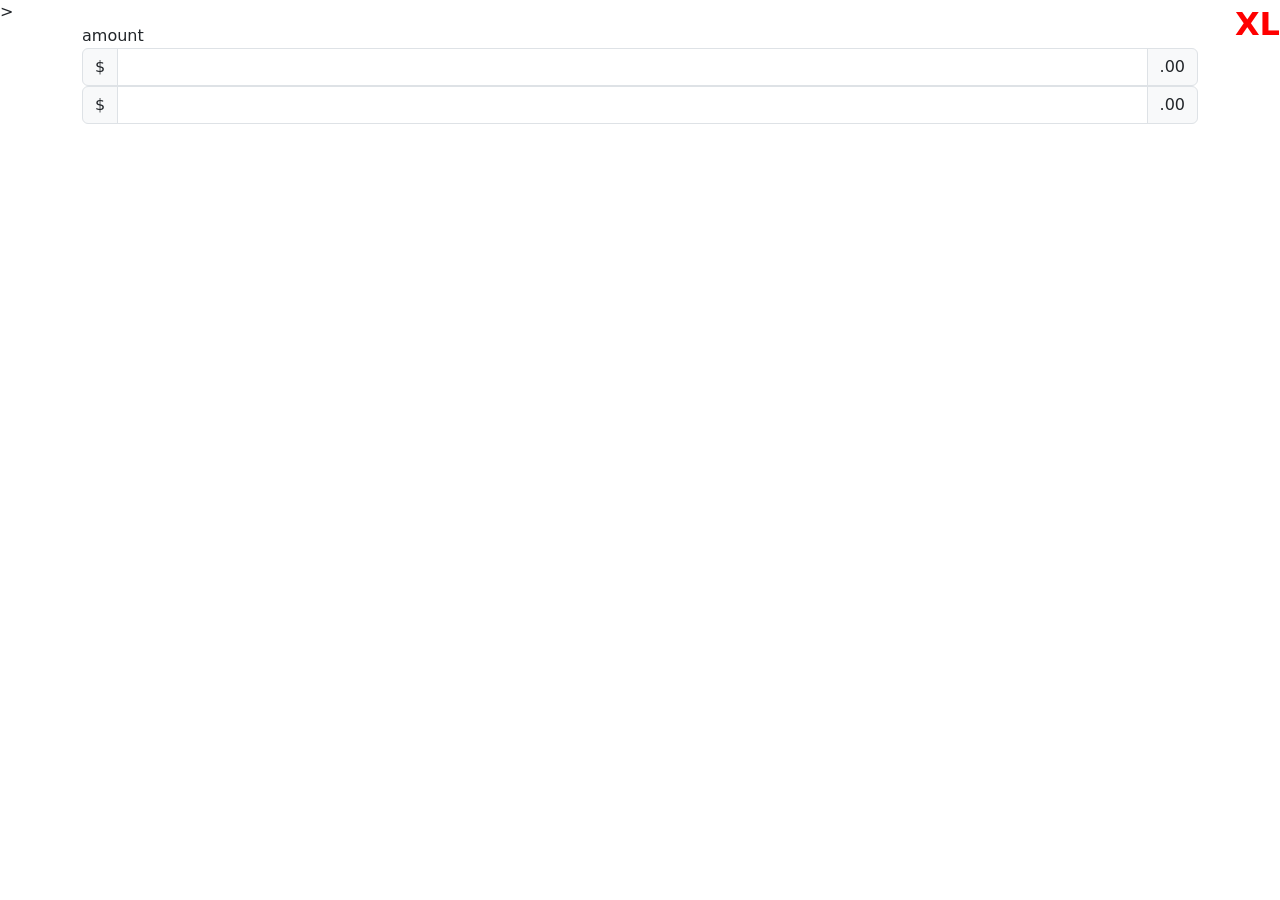
<file: input_groups.html>
<!DOCTYPE html>
<html lang="en">
  ><head>
    <meta charset="UTF-8" />
    <meta http-equiv="X-UA-Compatible" content="IE=edge" />
    <meta name="viewport" content="width=device-width, initial-scale=1.0" />
    <title>Table</title>
    <link rel="stylesheet" href="/css/style.css" />
    <link
      rel="shortcut icon"
      href="/images/icons-hero.png"
      type="image/x-icon"
    />
    <!-- css bootstrap -->
    <link
      href="https://cdn.jsdelivr.net/npm/bootstrap@5.0.2/dist/css/bootstrap.min.css"
      rel="stylesheet"
      integrity="sha384-EVSTQN3/azprG1Anm3QDgpJLIm9Nao0Yz1ztcQTwFspd3yD65VohhpuuCOmLASjC"
      crossorigin="anonymous"
    />
    <!-- js bootstrap -->
    <script
      src="https://cdn.jsdelivr.net/npm/bootstrap@5.0.2/dist/js/bootstrap.bundle.min.js"
      integrity="sha384-MrcW6ZMFYlzcLA8Nl+NtUVF0sA7MsXsP1UyJoMp4YLEuNSfAP+JcXn/tWtIaxVXM"
      crossorigin="anonymous"
    ></script>
  </head>
  <body>
    <div class="container">
        <form action="">

            <lable type="amount" class="form-lable">amount</lable>
            <div class="input-group">
                <div class="input-group-text">$</div>
                <input type="number" name="amount" id="amount" class="form-control">
                <div class="input-group-text">.00</div>
            </div>

            <div class="input-group">
                <div class="input-group-text">$</div>
                <input type="number" name="amount" id="amount" class="form-control">
                <div class="input-group-text">.00</div>
            </div>
        </form>
    </div>
  </body>
</file>
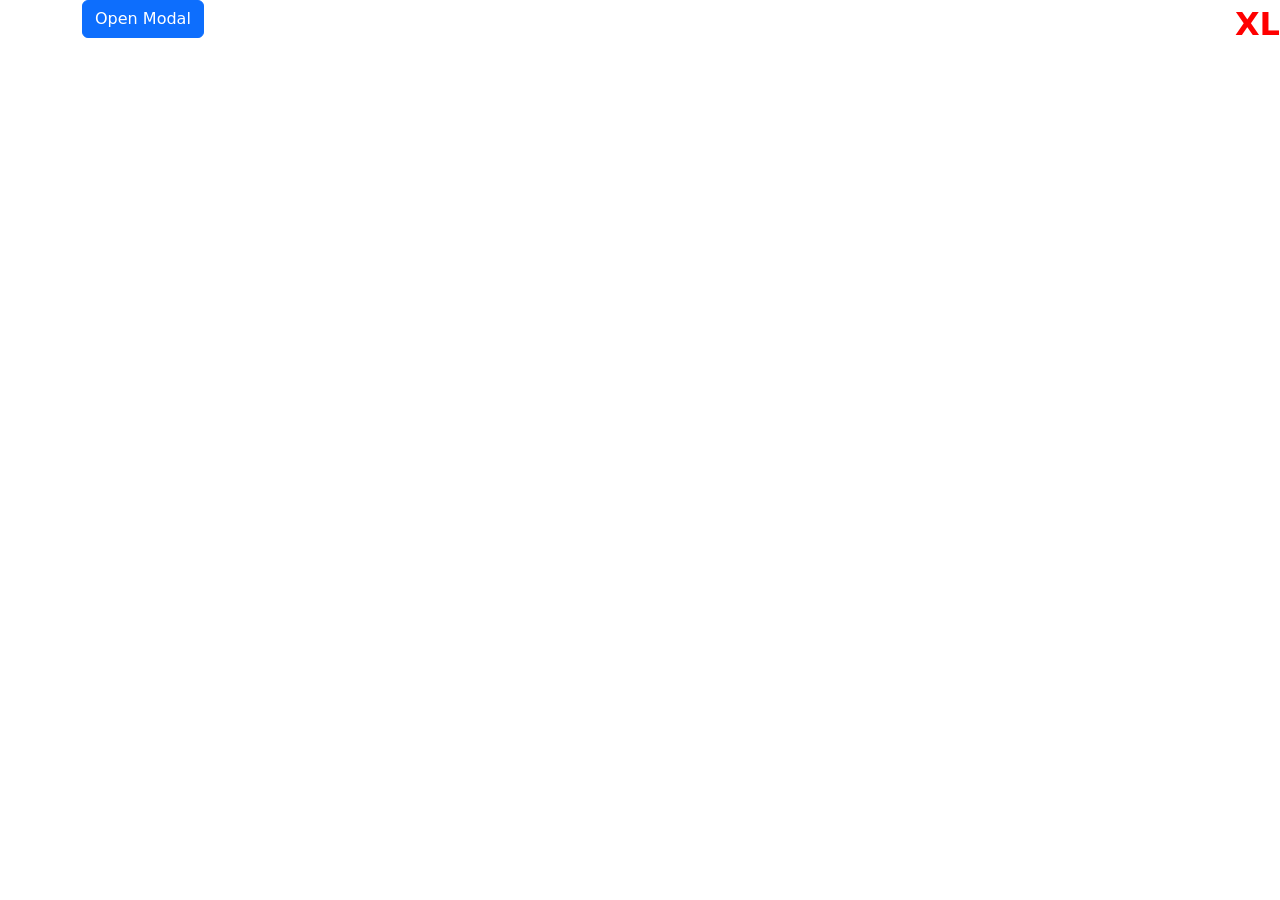
<file: modals.html>
<!DOCTYPE html>
<html lang="en">
  <head>
    <meta charset="UTF-8" />
    <meta http-equiv="X-UA-Compatible" content="IE=edge" />
    <meta name="viewport" content="width=device-width, initial-scale=1.0" />
    <title>Modal</title>
    <link rel="stylesheet" href="/css/style.css" />
    <link
      rel="shortcut icon"
      href="/images/icons-hero.png"
      type="image/x-icon"
    />
    <!-- css bootstrap -->
    <link
      href="https://cdn.jsdelivr.net/npm/bootstrap@5.0.2/dist/css/bootstrap.min.css"
      rel="stylesheet"
      integrity="sha384-EVSTQN3/azprG1Anm3QDgpJLIm9Nao0Yz1ztcQTwFspd3yD65VohhpuuCOmLASjC"
      crossorigin="anonymous"
    />
    <!-- js bootstrap -->
    <script
      src="https://cdn.jsdelivr.net/npm/bootstrap@5.0.2/dist/js/bootstrap.bundle.min.js"
      integrity="sha384-MrcW6ZMFYlzcLA8Nl+NtUVF0sA7MsXsP1UyJoMp4YLEuNSfAP+JcXn/tWtIaxVXM"
      crossorigin="anonymous"
    ></script>
  </head>
  <body>
    <div class="container">
      <button
        class="btn btn-primary"
        data-bs-toggle="modal"
        data-bs-toggle="exampleModal"
      >
        Open Modal
      </button>

      <div class="modal fade" id="exampleModal">
        <div class="modal-dialog modal-dialog-scrollable modal-fullscreen modal-dialog-centered ">
          
          <div class="modal-content">
            <div class="modal-header">
              <h1>Modal</h1>
              <button
                class="btn-close"
                data-bs-dismiss="modal"
                data-bs-toggle="#exampleModal"
              ></button>
            </div>
            <div class="modal-body">
              Lorem ipsum dolor sit amet consectetur adipisicing elit. In autem
              blanditiis laboriosam magnam commodi nihil minus itaque. Similique
              labore suscipit molestiae animi, doloremque iure in, culpa cum
              natus est quos architecto. Facilis nemo rerum eveniet laboriosam,
              excepturi dicta. Laborum obcaecati nostrum deserunt consequatur
              molestiae iure sunt, fugit quod laudantium, expedita, cupiditate
              eos tenetur suscipit quam? Aliquam at nostrum iusto, nesciunt
              necessitatibus, nihil, assumenda qui reiciendis minima facilis
              molestiae? Optio illo autem dolore repudiandae deserunt earum
              cumque magni ipsum ad fugiat, obcaecati accusantium eaque
              distinctio corporis iste asperiores quae soluta quaerat laborum
              ut? Repellendus, pariatur quidem sequi doloribus accusantium quia
              nobis fugit nostrum nihil inventore unde eveniet voluptatibus, et
              eaque aut fugiat sint odit libero molestias officiis laboriosam
              laborum soluta, quis consectetur. Tempora officia ad nesciunt
              ipsum, eum neque natus commodi, incidunt facere exercitationem hic
              inventore dolorem id recusandae magni? Rem incidunt dolorem modi
              cumque voluptatem omnis maiores fuga, ullam voluptatibus sed?
              Debitis qui fuga, praesentium doloribus cum velit dolor a
              architecto esse. Corrupti quasi unde, culpa laudantium cupiditate
              ratione. Odio fuga nesciunt, corporis facere saepe dolorum eveniet
              illo sit, labore aliquid reprehenderit autem at aspernatur atque
              natus sapiente inventore quibusdam voluptatum tenetur non
              incidunt! Sint delectus sed sequi inventore? A distinctio dolor,
              quam pariatur, qui reprehenderit quidem tempore ipsum, recusandae
              quis dolorem. Ad iure facere, praesentium delectus dolore
              laboriosam vero laborum ea quaerat ipsam assumenda commodi, ex
              rerum omnis corporis sed provident perspiciatis tempora natus
              error. Commodi ullam cupiditate est, sit ratione libero iure
              suscipit totam veritatis earum nisi temporibus non aut voluptates
              optio. Numquam quae doloribus excepturi consequatur? Est similique
              maiores cum mollitia, ipsum voluptas officia tempora quisquam
              consequatur nulla. Laboriosam nisi blanditiis totam atque,
              molestias dolor et veniam autem porro esse adipisci sed! Delectus,
              molestias quas! Animi enim autem corrupti laudantium quasi
              deserunt tempore delectus natus minima dolorem sint, adipisci
              iste. Et mollitia eaque molestiae qui itaque ipsam, quod ipsa
              reiciendis vel temporibus illo deleniti harum hic, sunt quasi ex
              dolores eligendi tempore. Alias excepturi voluptates quis.
              Sapiente numquam quibusdam velit cum maiores molestias. Sit
              explicabo totam expedita iure libero saepe at illo facilis
              consequatur laboriosam suscipit, dolorem eveniet aperiam vitae
              molestias ab mollitia quos omnis voluptatem non repellendus, animi
              eum enim aspernatur! Laborum dolorum, ea quas quasi qui sint esse
              error, ullam tempora perferendis omnis minima facere unde
              laudantium corrupti dolorem ducimus recusandae, dignissimos
              debitis ipsum quidem nesciunt eligendi. Distinctio incidunt at
              molestiae ullam, velit vel repellat molestias corrupti eveniet,
              porro soluta accusantium libero esse totam dolore veritatis nisi,
              amet ex nostrum consequatur quidem? Rerum reprehenderit ut beatae
              deleniti libero architecto, blanditiis excepturi quos. Quibusdam
              dolore magni accusantium debitis voluptates explicabo, impedit
              vero, quis deleniti unde modi quod, nisi officia non nulla
              incidunt amet! Ipsa reprehenderit eum commodi blanditiis aliquam!
              Deleniti at voluptatum consectetur, nihil accusantium architecto
              ipsam voluptates! Aut excepturi maxime delectus doloribus
              obcaecati ex similique optio laudantium facilis enim assumenda
              numquam reiciendis, nesciunt atque quasi repellendus ipsa
              voluptatum labore quod. Sunt, reiciendis facere repellat,
              accusamus adipisci aperiam veniam distinctio suscipit minima fugit
              perspiciatis, debitis temporibus.
            </div>
            <div class="modal-footer">
              <button class="btn btn-secondary" data-bs-dismiss="modal">
                close
              </button>
            </div>
          </div>
        </div>
      </div>
    </div>
  </body>
</html>
</file>
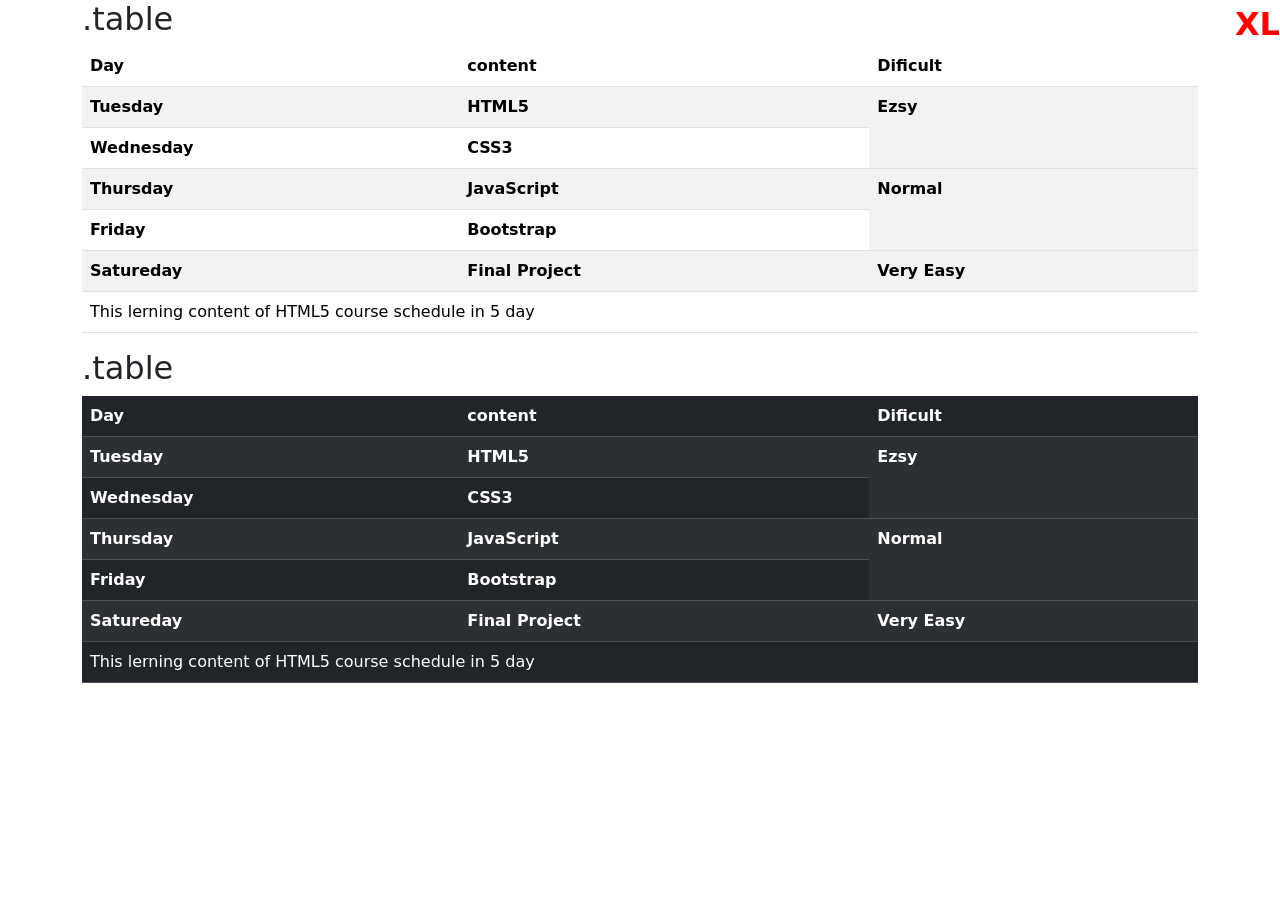
<file: tables.html>
<!DOCTYPE html>
<html lang="en">
<head>
    <meta charset="UTF-8" />
    <meta http-equiv="X-UA-Compatible" content="IE=edge" />
    <meta name="viewport" content="width=device-width, initial-scale=1.0" />
    <title>Table </title>
    <link rel="stylesheet" href="/css/style.css" />
    <link
      rel="shortcut icon"
      href="/images/icons-hero.png"
      type="image/x-icon"
    />
    <!-- css bootstrap -->
    <link
      href="https://cdn.jsdelivr.net/npm/bootstrap@5.0.2/dist/css/bootstrap.min.css"
      rel="stylesheet"
      integrity="sha384-EVSTQN3/azprG1Anm3QDgpJLIm9Nao0Yz1ztcQTwFspd3yD65VohhpuuCOmLASjC"
      crossorigin="anonymous"
    />
    <!-- js bootstrap -->
    <script
      src="https://cdn.jsdelivr.net/npm/bootstrap@5.0.2/dist/js/bootstrap.bundle.min.js"
      integrity="sha384-MrcW6ZMFYlzcLA8Nl+NtUVF0sA7MsXsP1UyJoMp4YLEuNSfAP+JcXn/tWtIaxVXM"
      crossorigin="anonymous"
    ></script>
  </head>
  <body>
    <div class="container">
        <section class="md-5">
            <h2>.table</h2>
            <table class="table table-striped">
        
        <thead>
          <tr>
            <th>Day</th>
            <th>content</th>
            <th>Dificult</th>
          </tr>
        </thead>
        <tbody>
          <tr>
            <th>Tuesday</th>
            <th>HTML5</th>
            <th rowspan="2">Ezsy</th>
          </tr>
          <tr>
            <th>Wednesday</th>
            <th>CSS3</th>
          </tr>
          <tr>
            <th>Thursday</th>
            <th>JavaScript</th>
            <th rowspan="2">Normal</th>
          </tr>
          <tr>
            <th>Friday</th>
            <th>Bootstrap</th>
          </tr>
          <tr>
            <th>Satureday</th>
            <th>Final Project</th>
            <th>Very Easy</th>
          </tr>
        </tbody>
        <tfoot>
          <tr>
            <td colspan="3">
              This lerning content of HTML5 course schedule in 5 day
            </td>
          </tr>
        </tfoot>
      </table>
        </section>
        <section class="md-5">
            <h2>.table</h2>
            <table class="table table-dark t table-striped table-hover">
        
        <thead>
          <tr>
            <th>Day</th>
            <th>content</th>
            <th>Dificult</th>
          </tr>
        </thead>
        <tbody>
          <tr>
            <th>Tuesday</th>
            <th>HTML5</th>
            <th rowspan="2">Ezsy</th>
          </tr>
          <tr>
            <th>Wednesday</th>
            <th>CSS3</th>
          </tr>
          <tr>
            <th>Thursday</th>
            <th>JavaScript</th>
            <th rowspan="2">Normal</th>
          </tr>
          <tr>
            <th>Friday</th>
            <th>Bootstrap</th>
          </tr>
          <tr>
            <th>Satureday</th>
            <th>Final Project</th>
            <th>Very Easy</th>
          </tr>
        </tbody>
        <tfoot>
          <tr>
            <td colspan="3">
              This lerning content of HTML5 course schedule in 5 day
            </td>
          </tr>
        </tfoot>
      </table>
        </section>
    </div>
    
  </body>
  </html
</file>
<file: css/style.css>
body {
    margin-top: 40px;
  }
  
  body::before {
    content: 'XS';
    color: red;
    font-size: 2rem;
    font-weight: bold;
    position: fixed;
    top: 0;
    right: 0;
  }
  
  .box {
    background-color: lightblue;
    border: 1px solid blue;
    min-height: 50px;
    font-size: 2rem;
  }
  
  .table-breakpoint {
      float: left;
      border: 1px solid #333;
      padding: 0.5rem;
      margin: 0px 15px 15px 0;
  }
  
  @media screen and (min-width: 576px) {
    body::before {
      content: ' SM';
    }
  }
  
  @media screen and (min-width: 768px) {
    body::before {
      content: 'MD';
    }
  }
  
  @media screen and (min-width: 992px) {
    body::before {
      content: 'LG';
    }
  }
  
  @media screen and (min-width: 1200px) {
    body::before {
      content: 'XL';
    }
  }
  
  @media screen and (min-width: 1400px) {
    body::before {
      content: 'XXL';
    }
  }
</file>
